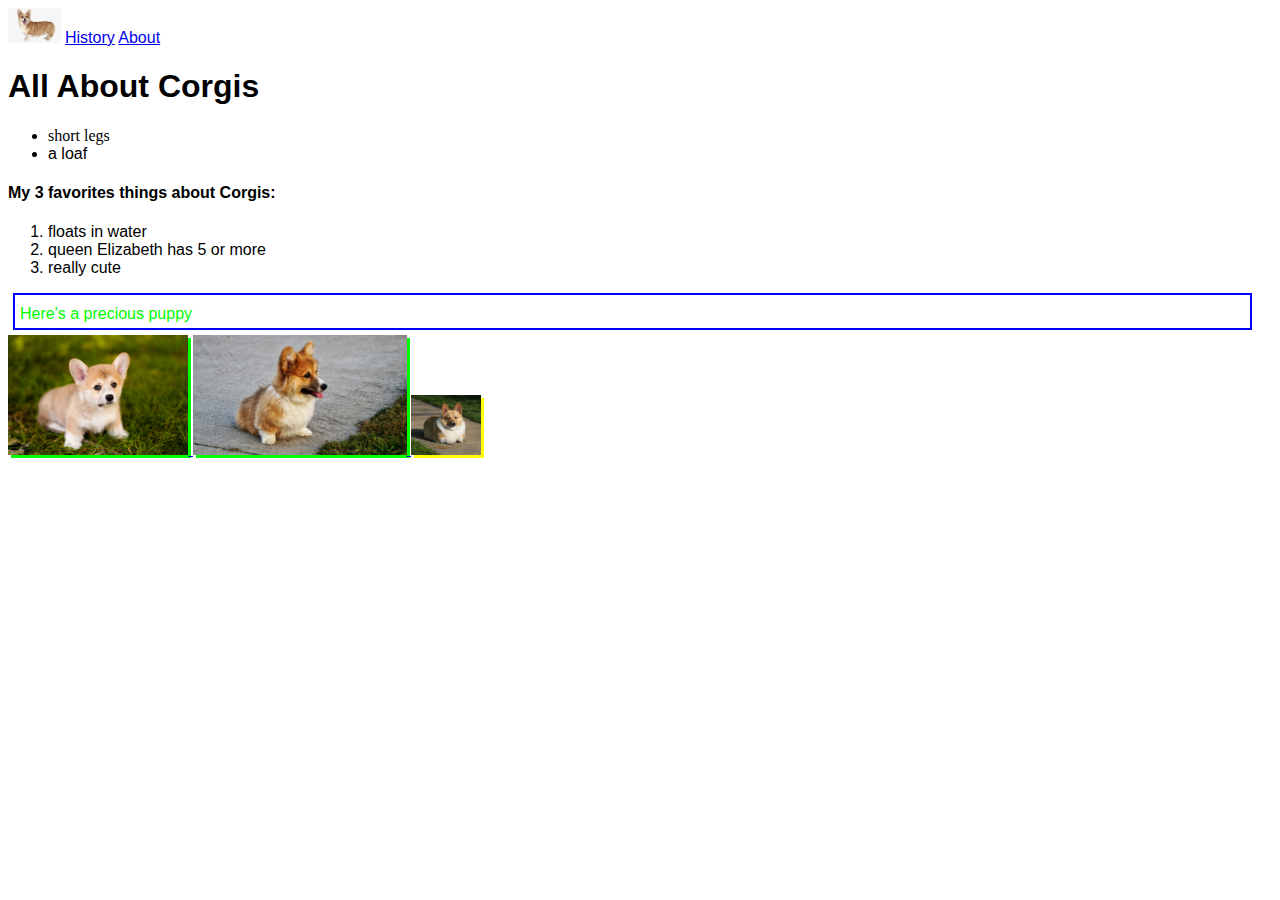
<file: index.html>
<!DOCTYPE html>
<html lang="en">

    <head>
        <meta charset="utf-8">
        <title>Assignment 2</title>
        <link rel="stylesheet" type="text/css" href="css/styles.css">
    
    
    
    
    </head>
    
    <body>
       
        
        <a href="index.html"><img id="logo" src="images/logo.jpg" alt="short corgi smiling"></a>
        
        <a href="history.html">History</a>
        
        <a href="about.html">About</a>
        
        <h1>All About Corgis</h1>
        <p>
        
            <ul>
                <li style="font-family: cursive">short legs</li>
                <li>a loaf</li>
        </ul>
        <h4>My 3 favorites things about Corgis:</h4>
        <ol>
        
            <li>floats in water</li>
            <li>queen Elizabeth has 5 or more</li>
            <li>really cute</li>
            
        </ol>
        
        <p style="margin: 10px 20px 5px 5px; padding: 10px 20px 5px 5px;" class="green blue-border">Here's a precious puppy</p>
        
        <a href="https://barkpost.com/our-favorite-barrels-of-fluff-10-fun-corgi-facts/" target="_blank">
        
            <img class="corgi-gallery" alt="corgi puppy" src="images/corgi-puppy.jpg">
            
        </a>
        
        <a href="https://www.google.com/url?sa=i&rct=j&q=&esrc=s&source=images&cd=&cad=rja&uact=8&ved=2ahUKEwiEzrnpkPzdAhWmVN8KHaP8BO4QjRx6BAgBEAU&url=https%3A%2F%2Fwww.huffingtonpost.com%2Fentry%2Fcorgis-russia-police-dogs_us_570eb49de4b08a2d32b8ed09&psig=AOvVaw2B_SqkaGbWiqaFkp8mF_Rl&ust=1539269166403984" target="_blank">
                
        <img class="corgi-gallery small" alt="corgi puppy" src="images/corgi-small-legs.jpg">
            
            </a>
        
        <img id="special-picture" alt="corgi puppy" src="images/large-corgi.jpg">
    
    
    
    </body>
    
    
</html>
</file>
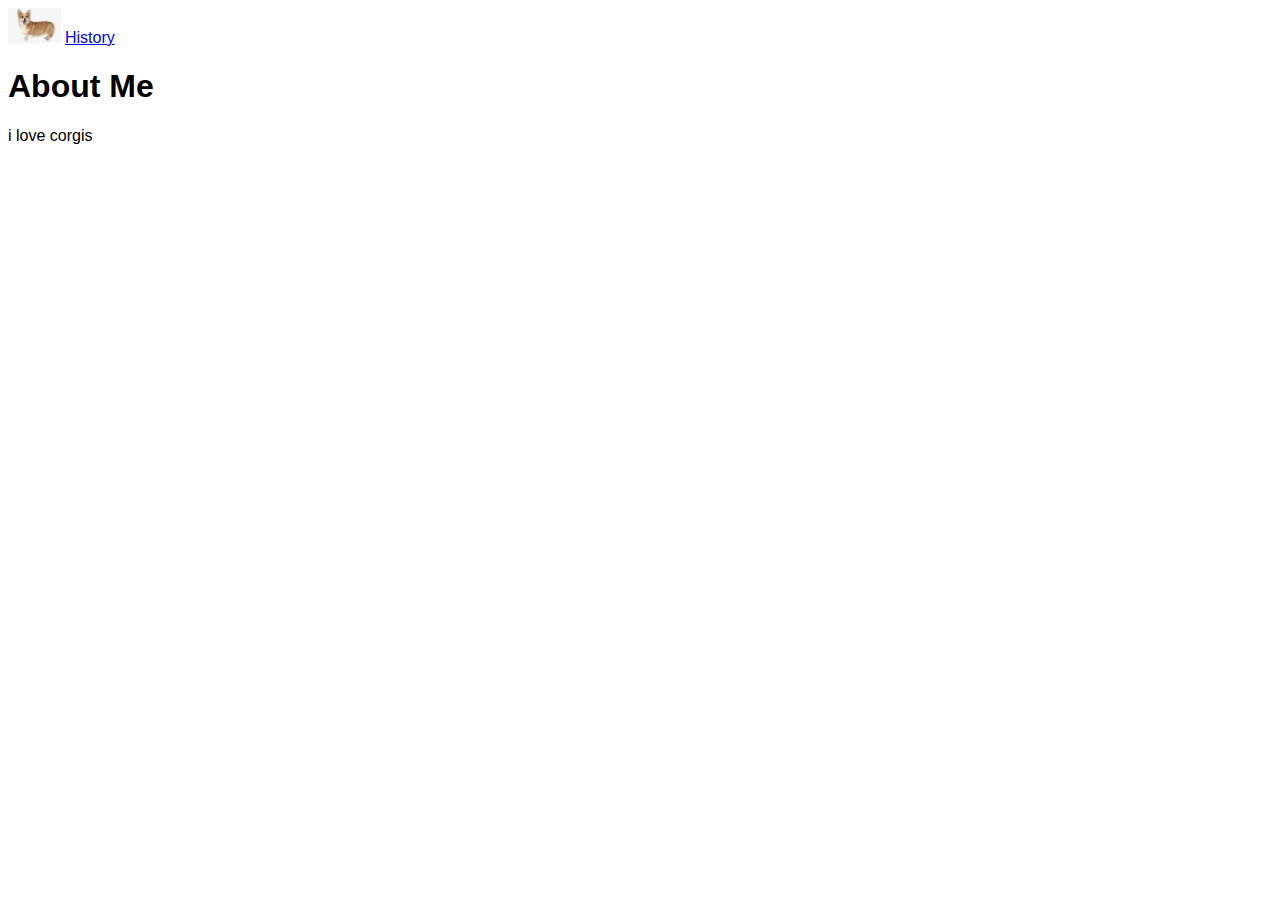
<file: about.html>
<!DOCTYPE html>
<html lang="en">

    <head>
        <meta charset="utf-8">
        <title>About Me</title>
        <link rel="stylesheet" type="text/css" href="css/styles.css">
    
    
    
    
    </head>
    
    <body>
        
        <a href="index.html"><img id="logo" src="images/logo.jpg" alt="short corgi smiling"></a>
        <a href="history.html">History</a>
                
        
        <h1>About Me</h1>
        <p>i love corgis</p>
        
        
    </body>
    
    
</html>
</file>
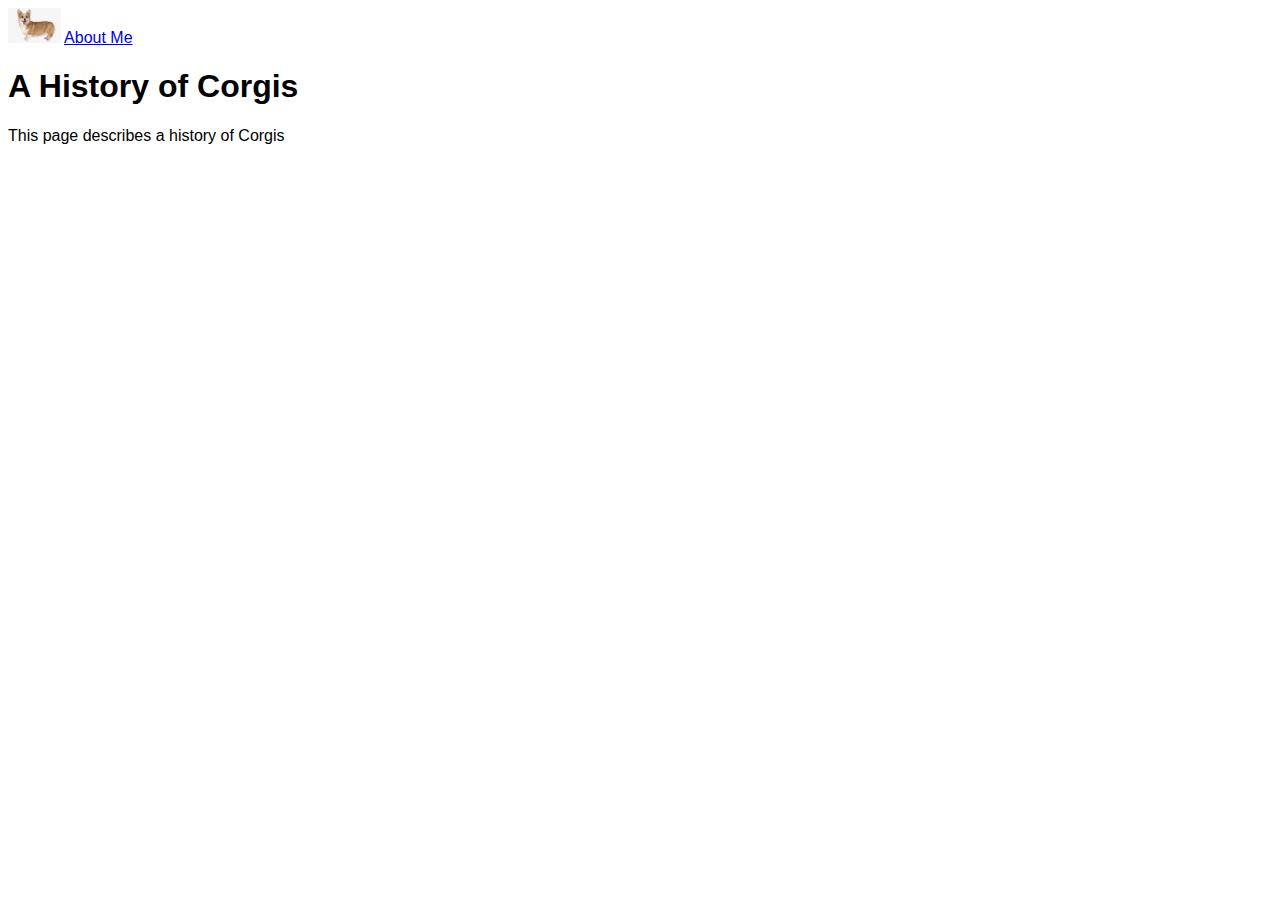
<file: history.html>
<!DOCTYPE html>
<html lang="en">

    <head>
        <meta charset="utf-8">
        <title>History of Corgis</title>
        <link rel="stylesheet" type="text/css" href="css/styles.css">
    
    
    
    
    </head>
    
    <body>
        
        <a href="index.html"><img id="logo" src="images/logo.jpg" alt="short corgi smiling"></a>
        <a href="about.html">About Me</a>
        
        
        <h1>A History of Corgis</h1>
        <p>This page describes a history of Corgis</p>
    
    
    </body>
    
    
</html>
</file>
<file: css/styles.css>
* {
    box-sizing: border-box;
}


html {
    font-family: helvetica;
}


.green {
    color: #00ff00;
}



.blue-border {
    border: 2px #0000ff solid;
}



.whatchamajig-cursive



.small {
    height: 40px;
}



img {
    box-shadow: 3px 3px #ba3333;
}



.corgi-gallery {
    box-shadow: 3px 3px #00ff00;
    height: 120px;
}




#special-picture {
    box-shadow: 3px 3px yellow;
    height: 60px;
}

#logo {
    box-shadow: none;
    height: 35px;
}
</file>
